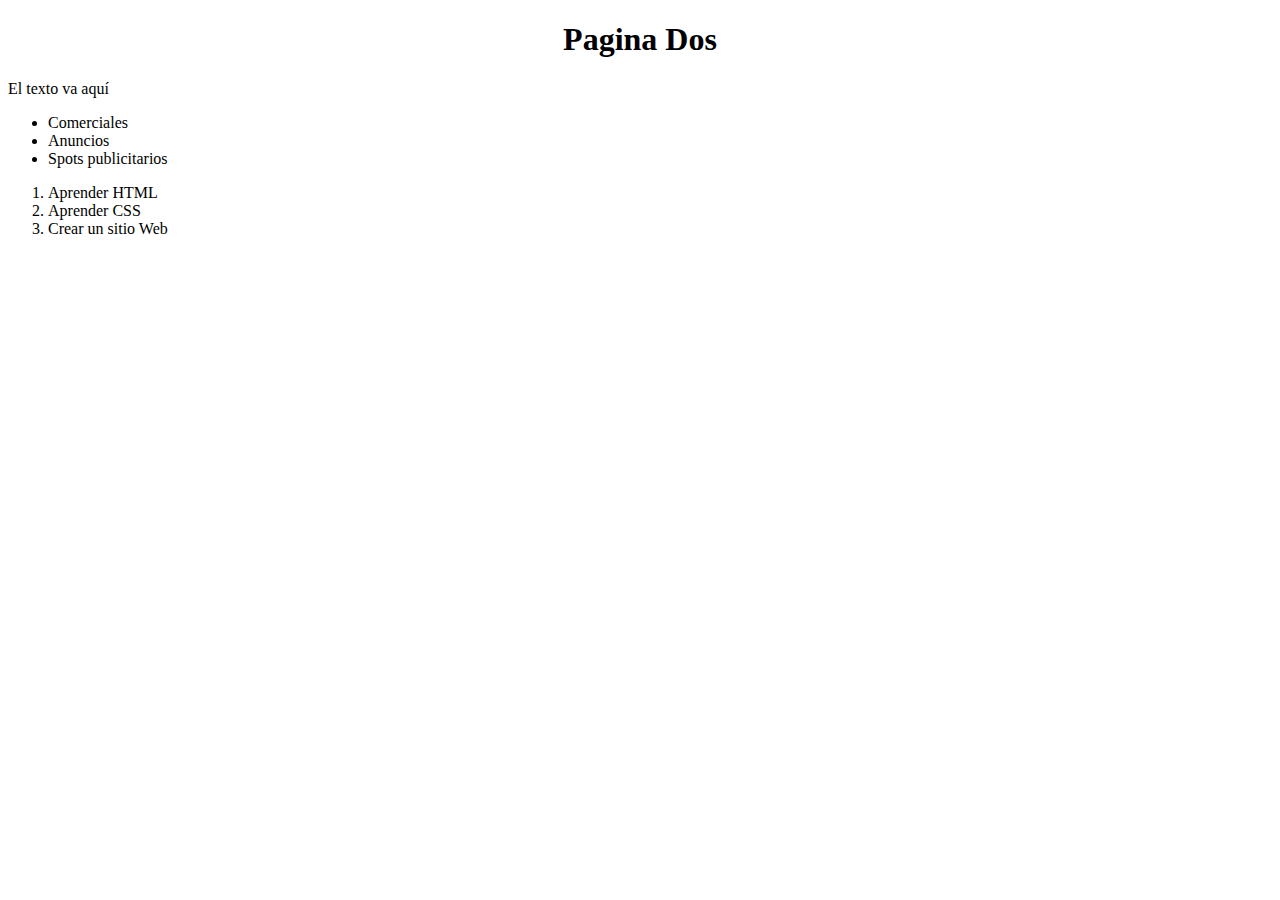
<file: pagina_dos.html>
<!DOCTYPE html>
<html lang="es">
    <head>
        <title> La Página Dos</title>
        <meta charset="UTF-8">
    </head>
    <body>
        <h1> <center>Pagina Dos</center></h1>
        <p>El texto va aquí</p>
        <!-- Comentarios así-->
        <!-- 
            - unordered lists (ul)
            - ordered lists (ol)
                - list item (li)
        -->
        <ul>
            <li>Comerciales</li>
            <li>Anuncios</li>
            <li>Spots publicitarios</li>
        </ul>
        <ol>
            <li>Aprender HTML</li>
            <li>Aprender CSS</li>
            <li>Crear un sitio Web</li>
        </ol>
    </body>
</html>
</file>
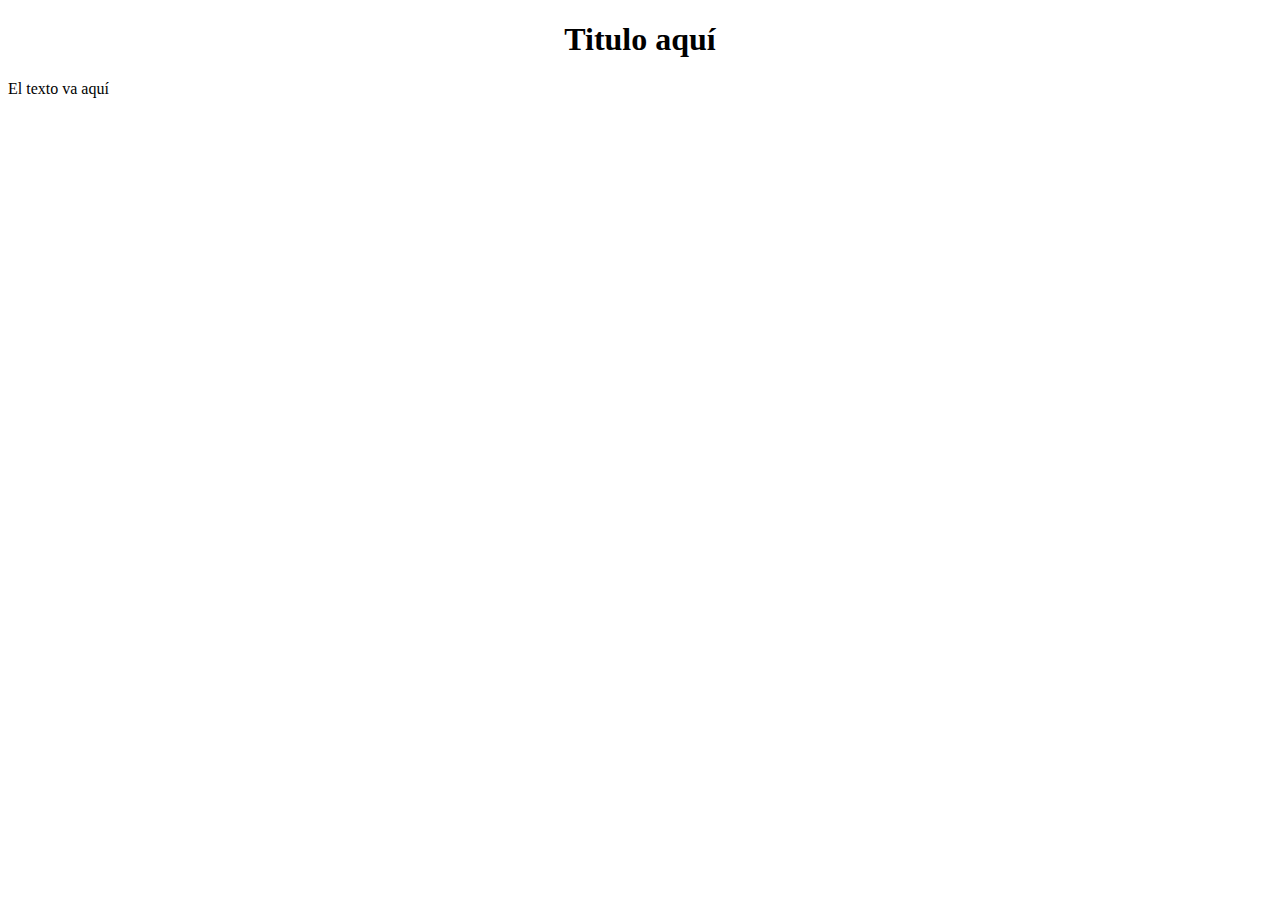
<file: template.html>
<!DOCTYPE html>
<html lang="es">
    <head>
        <title> El titulo</title>
        <meta charset="UTF-8">
    </head>
    <body>
        <h1 align="center"> Titulo aquí</h1>
        <p>El texto va aquí</p>
        <!-- Comentarios así-->
    </body>
</html>
</file>
